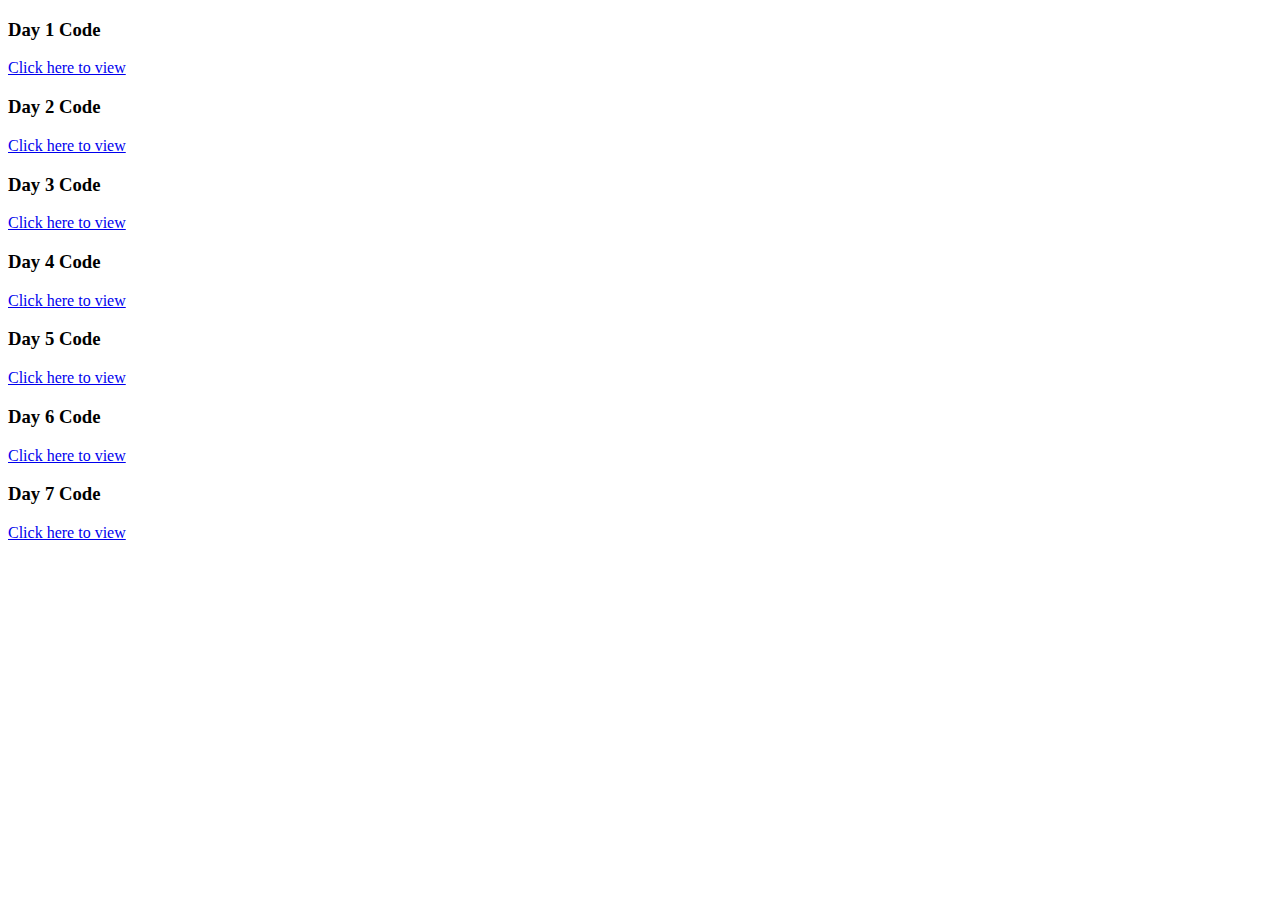
<file: index.html>
<!DOCTYPE html>
<html lang="en">
<head>
    <meta charset="UTF-8">
    <meta name="viewport" content="width=device-width, initial-scale=1.0">
    <title>Document</title>
</head>
<body>
    <h3> Day 1 Code </h3>
    <a href="day1.html" target="_blank"> Click here to view </a>

    <h3> Day 2 Code </h3>
    <a href="day2.html" target="_blank"> Click here to view </a>

    <h3> Day 3 Code </h3>
    <a href="day3.html" target="_blank"> Click here to view </a>

    <h3> Day 4 Code </h3>
    <a href="day4.html" target="_blank"> Click here to view </a>

    <h3> Day 5 Code </h3>
    <a href="day5.html" target="_blank"> Click here to view </a>

    <h3> Day 6 Code </h3>
    <a href="day6_class.html" target="_blank"> Click here to view </a>

    <h3> Day 7 Code </h3>
    <a href="day7_tailwind.html" target="_blank"> Click here to view </a>

</body>
</html>
</file>
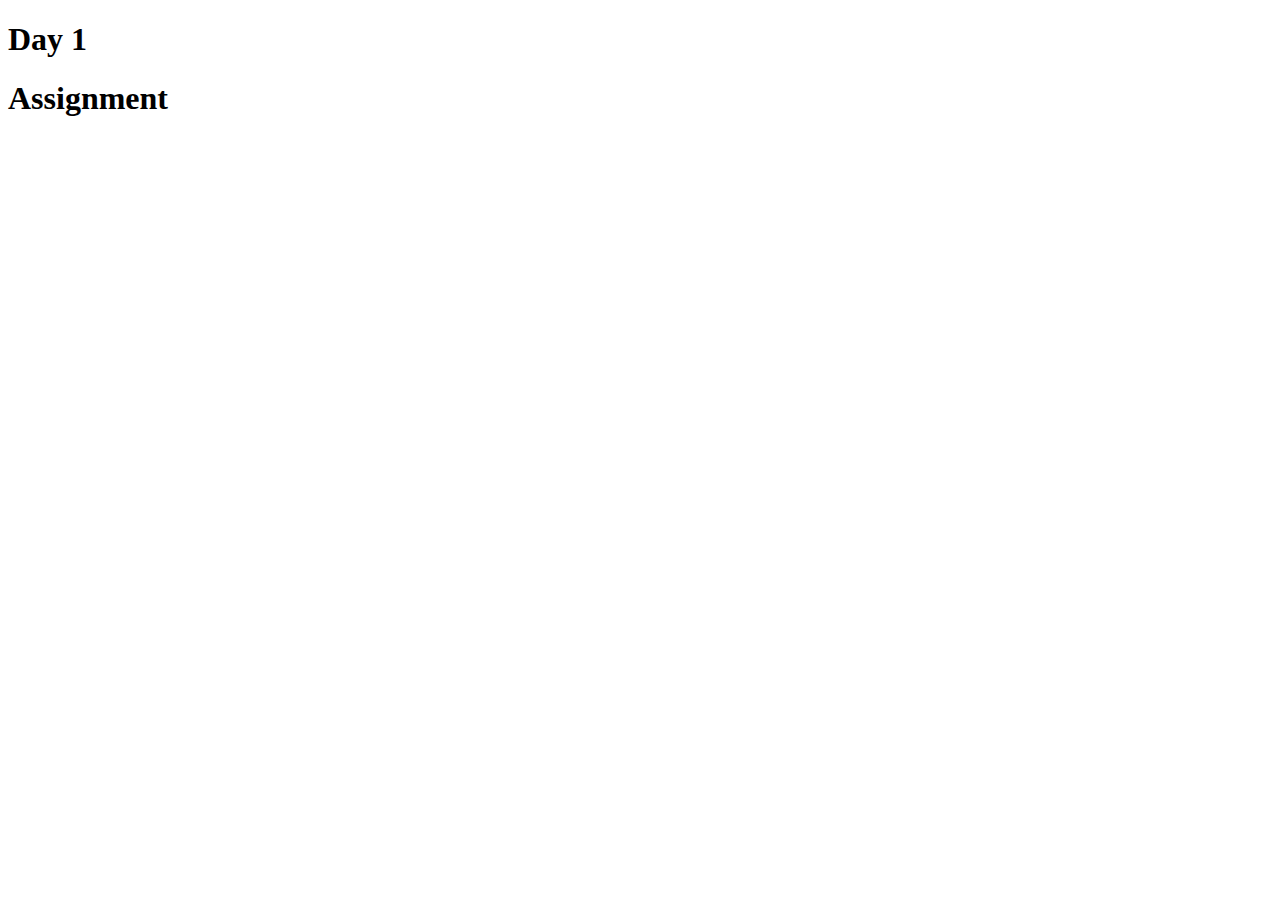
<file: day1.html>
<!DOCTYPE html>
<html lang="en">
<head>
    <meta charset="UTF-8">
    <meta name="viewport" content="width=device-width, initial-scale=1.0">
    <title>Document</title>
</head>
<body>
    <h1>Day 1</h1>
    <h1>Assignment</h1>
</body>
</html>
</file>
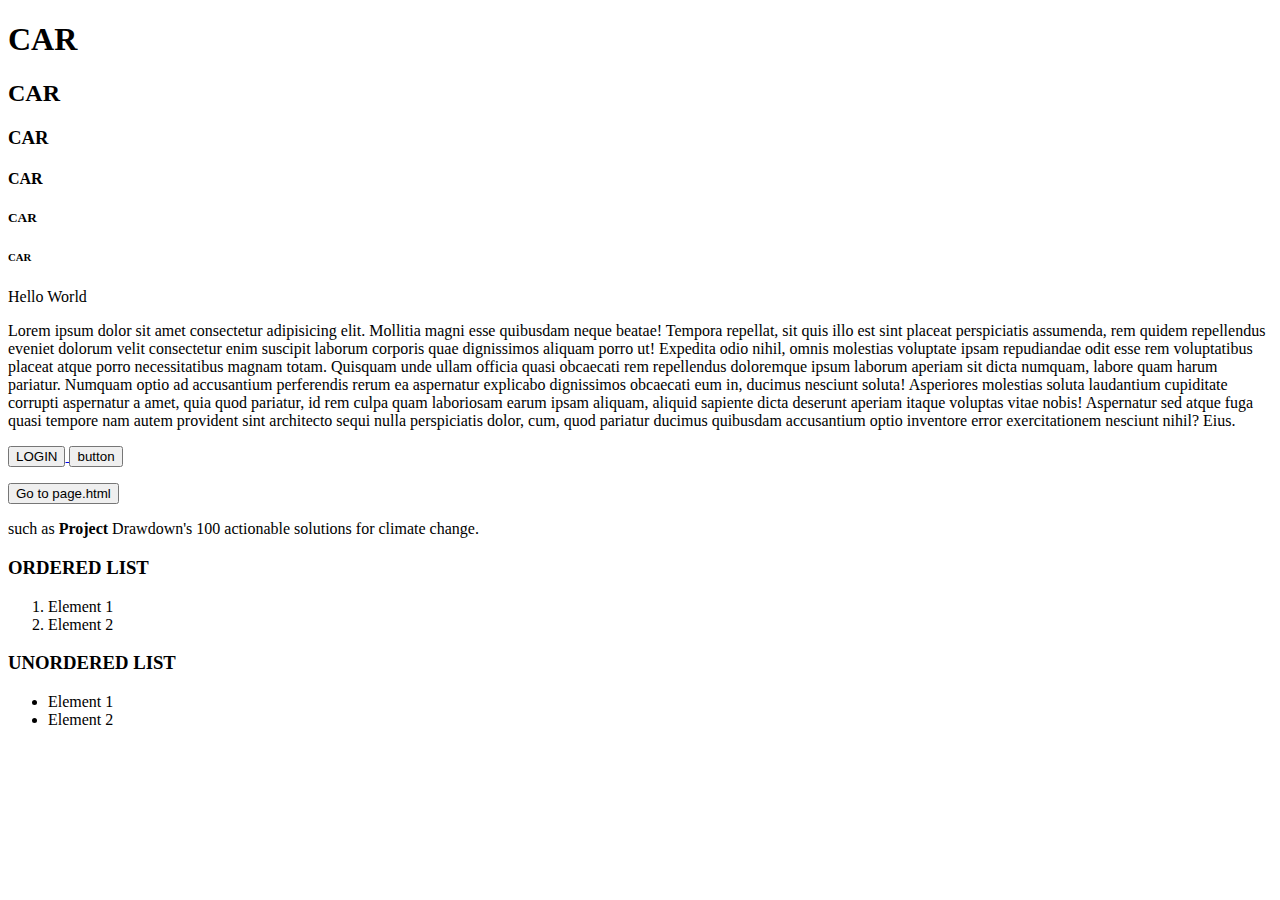
<file: day2.html>
<!DOCTYPE html>
<html lang="en">
  <head>
    <meta charset="UTF-8" />
    <meta name="viewport" content="width=device-width, initial-scale=1.0" />
    <title>Document</title>
  </head>

  <body>
    <!-- hw -> target -->
    <h1>CAR</h1>
    <h2>CAR</h2>
    <h3>CAR</h3>
    <h4>CAR</h4>
    <h5>CAR</h5>
    <h6>CAR</h6>

    <p>Hello World</p>

    <p>
      Lorem ipsum dolor sit amet consectetur adipisicing elit. Mollitia magni
      esse quibusdam neque beatae! Tempora repellat, sit quis illo est sint
      placeat perspiciatis assumenda, rem quidem repellendus eveniet dolorum
      velit consectetur enim suscipit laborum corporis quae dignissimos aliquam
      porro ut! Expedita odio nihil, omnis molestias voluptate ipsam repudiandae
      odit esse rem voluptatibus placeat atque porro necessitatibus magnam
      totam. Quisquam unde ullam officia quasi obcaecati rem repellendus
      doloremque ipsum laborum aperiam sit dicta numquam, labore quam harum
      pariatur. Numquam optio ad accusantium perferendis rerum ea aspernatur
      explicabo dignissimos obcaecati eum in, ducimus nesciunt soluta!
      Asperiores molestias soluta laudantium cupiditate corrupti aspernatur a
      amet, quia quod pariatur, id rem culpa quam laboriosam earum ipsam
      aliquam, aliquid sapiente dicta deserunt aperiam itaque voluptas vitae
      nobis! Aspernatur sed atque fuga quasi tempore nam autem provident sint
      architecto sequi nulla perspiciatis dolor, cum, quod pariatur ducimus
      quibusdam accusantium optio inventore error exercitationem nesciunt nihil?
      Eius.
    </p>

    <a href="page.html" target="_top">
      <button>LOGIN</button>
    </a>

    <a href="page.html">
      <button>button</button>
    </a>
    <p></p>

    <a href="page.html">
      <button>Go to page.html</button>
    </a>

    <p>
      such as <b>Project</b> Drawdown's 100 actionable solutions for climate
      change.
    </p>

    <h3>ORDERED LIST</h3>
    <ol>
      <li>Element 1</li>
      <li>Element 2</li>
    </ol>

    <h3>UNORDERED LIST</h3>
    <ul>
      <li>Element 1</li>
      <li>Element 2</li>
    </ul>
  </body>
</html>
</file>
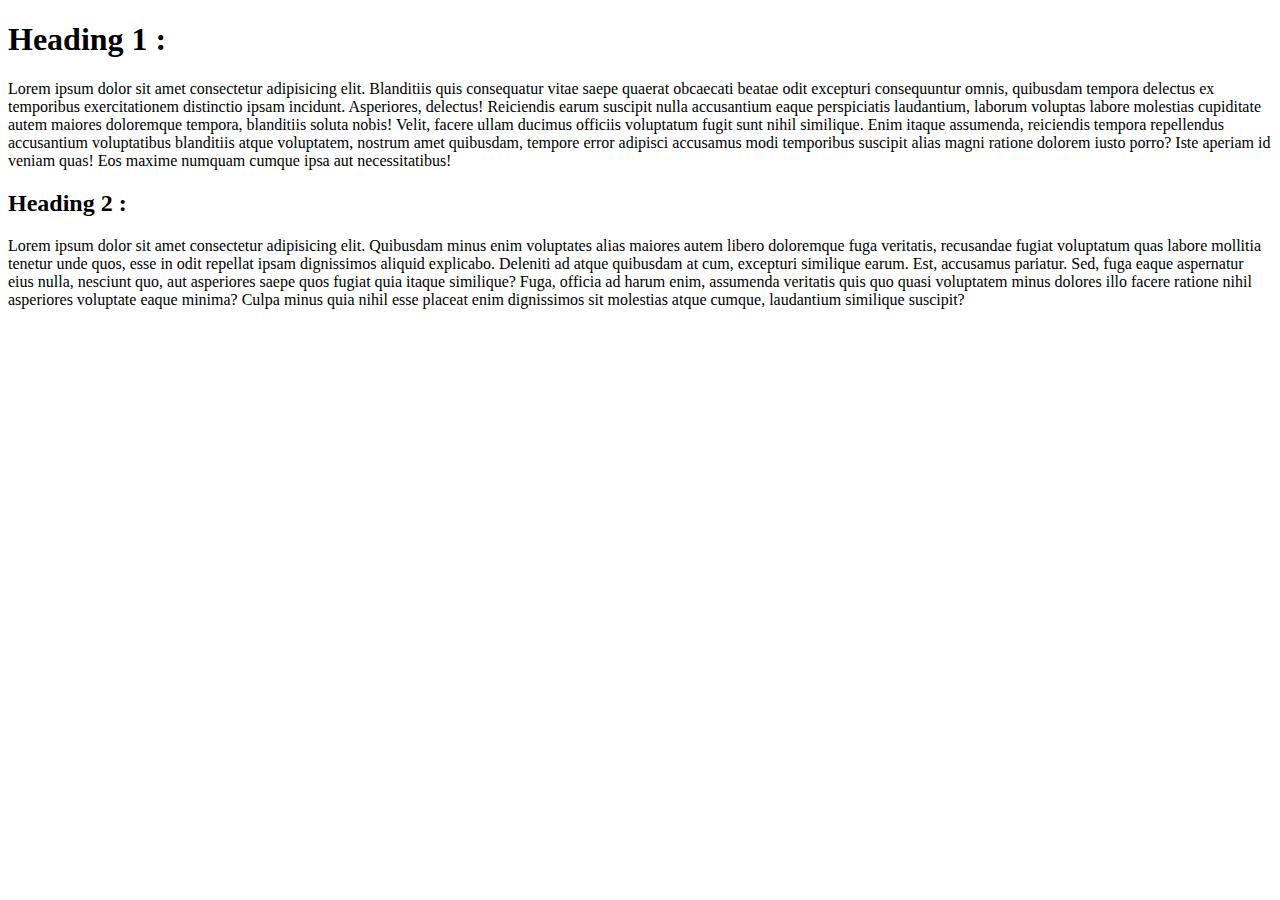
<file: day4.html>
<!-- Topics covered :
 
        GitHub
        CSS 
        Types of CSS 
        Selectors
    -->

<!DOCTYPE html>
<html lang="en">

<head>
    <meta charset="UTF-8">
    <meta name="viewport" content="width=device-width, initial-scale=1.0">
    <title>Document</title>
</head>

<body>
    <h1> Heading 1 :</h3>
        <p>Lorem ipsum dolor sit amet consectetur adipisicing elit. Blanditiis quis consequatur vitae saepe quaerat
            obcaecati beatae odit excepturi consequuntur omnis, quibusdam tempora delectus ex temporibus exercitationem
            distinctio ipsam incidunt. Asperiores, delectus! Reiciendis earum suscipit nulla accusantium eaque
            perspiciatis laudantium, laborum voluptas labore molestias cupiditate autem maiores doloremque tempora,
            blanditiis soluta nobis! Velit, facere ullam ducimus officiis voluptatum fugit sunt nihil similique. Enim
            itaque assumenda, reiciendis tempora repellendus accusantium voluptatibus blanditiis atque voluptatem,
            nostrum amet quibusdam, tempore error adipisci accusamus modi temporibus suscipit alias magni ratione
            dolorem iusto porro? Iste aperiam id veniam quas! Eos maxime numquam cumque ipsa aut necessitatibus!
        </p>
        <h2>
            Heading 2 :
        </h2>
        <p>
            Lorem ipsum dolor sit amet consectetur adipisicing elit. Quibusdam minus enim voluptates alias maiores autem
            libero doloremque fuga veritatis, recusandae fugiat voluptatum quas labore mollitia tenetur unde quos, esse
            in odit repellat ipsam dignissimos aliquid explicabo. Deleniti ad atque quibusdam at cum, excepturi
            similique earum. Est, accusamus pariatur. Sed, fuga eaque aspernatur eius nulla, nesciunt quo, aut
            asperiores saepe quos fugiat quia itaque similique? Fuga, officia ad harum enim, assumenda veritatis quis
            quo quasi voluptatem minus dolores illo facere ratione nihil asperiores voluptate eaque minima? Culpa minus
            quia nihil esse placeat enim dignissimos sit molestias atque cumque, laudantium similique suscipit?
        </p>
</body>

</html>
</file>
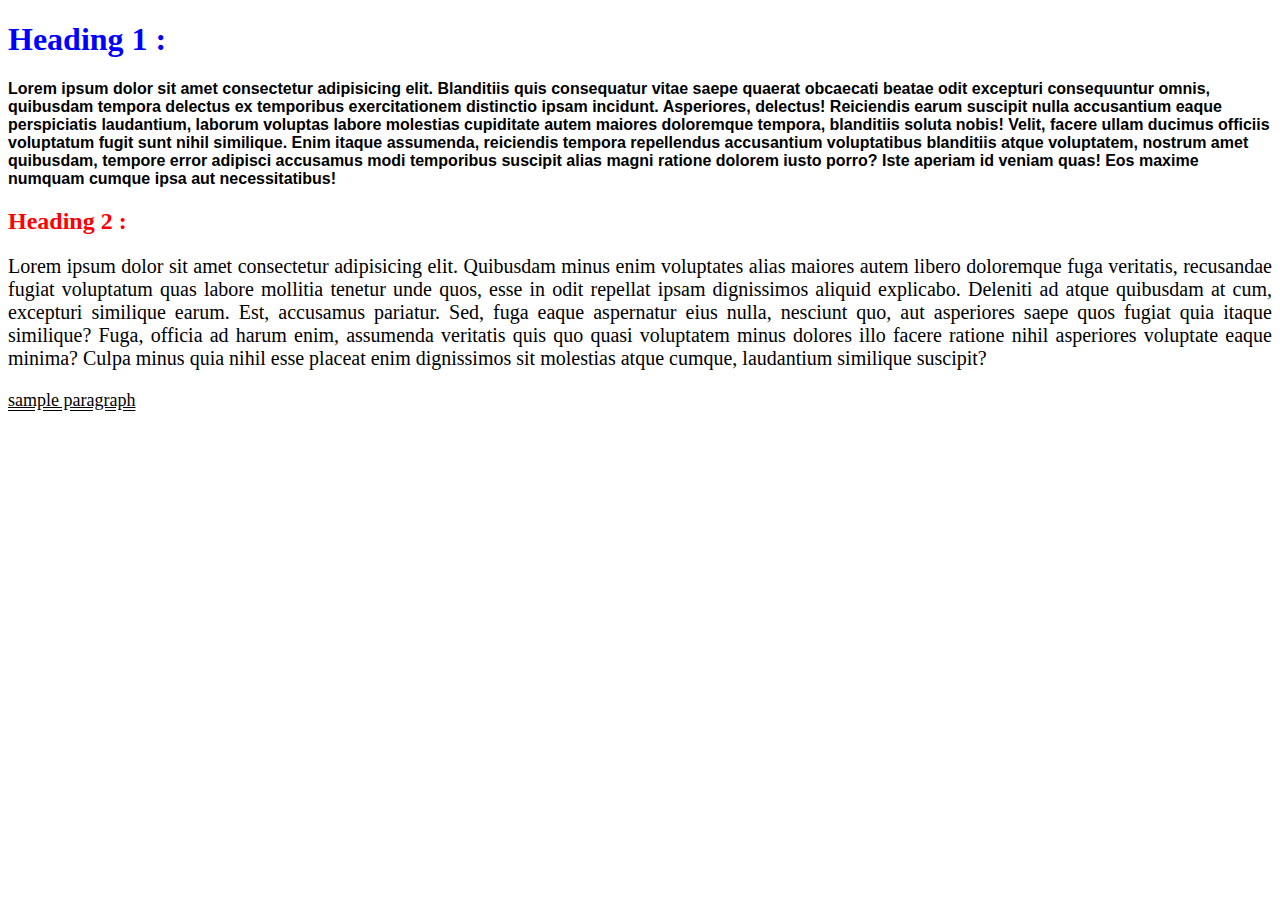
<file: day5.html>
<!DOCTYPE html>
<html lang="en">

<head>
    <meta charset="UTF-8">
    <meta name="viewport" content="width=device-width, initial-scale=1.0">
    <title>Document</title>
    <link rel="preconnect" href="https://fonts.googleapis.com">
    <link rel="preconnect" href="https://fonts.gstatic.com" crossorigin>
    <link href="https://fonts.googleapis.com/css2?family=Open+Sans:ital,wght@0,300..800;1,300..800&display=swap"
        rel="stylesheet">
    <link rel="stylesheet" href="day5.css">
</head>

<body>
    <h1 class="main_head"> Heading 1 :</h3>
        <p id="head_para">Lorem ipsum dolor sit amet consectetur adipisicing elit. Blanditiis quis consequatur vitae
            saepe quaerat
            obcaecati beatae odit excepturi consequuntur omnis, quibusdam tempora delectus ex temporibus exercitationem
            distinctio ipsam incidunt. Asperiores, delectus! Reiciendis earum suscipit nulla accusantium eaque
            perspiciatis laudantium, laborum voluptas labore molestias cupiditate autem maiores doloremque tempora,
            blanditiis soluta nobis! Velit, facere ullam ducimus officiis voluptatum fugit sunt nihil similique. Enim
            itaque assumenda, reiciendis tempora repellendus accusantium voluptatibus blanditiis atque voluptatem,
            nostrum amet quibusdam, tempore error adipisci accusamus modi temporibus suscipit alias magni ratione
            dolorem iusto porro? Iste aperiam id veniam quas! Eos maxime numquam cumque ipsa aut necessitatibus!
        </p>
        <h2 class="next_head">
            Heading 2 :
        </h2>
        <p class="para">
            Lorem ipsum dolor sit amet consectetur adipisicing elit. Quibusdam minus enim voluptates alias maiores autem
            libero doloremque fuga veritatis, recusandae fugiat voluptatum quas labore mollitia tenetur unde quos, esse
            in odit repellat ipsam dignissimos aliquid explicabo. Deleniti ad atque quibusdam at cum, excepturi
            similique earum. Est, accusamus pariatur. Sed, fuga eaque aspernatur eius nulla, nesciunt quo, aut
            asperiores saepe quos fugiat quia itaque similique? Fuga, officia ad harum enim, assumenda veritatis quis
            quo quasi voluptatem minus dolores illo facere ratione nihil asperiores voluptate eaque minima? Culpa minus
            quia nihil esse placeat enim dignissimos sit molestias atque cumque, laudantium similique suscipit?
        </p>


        <p id="sample">sample paragraph</p>
</body>

</html>
</file>
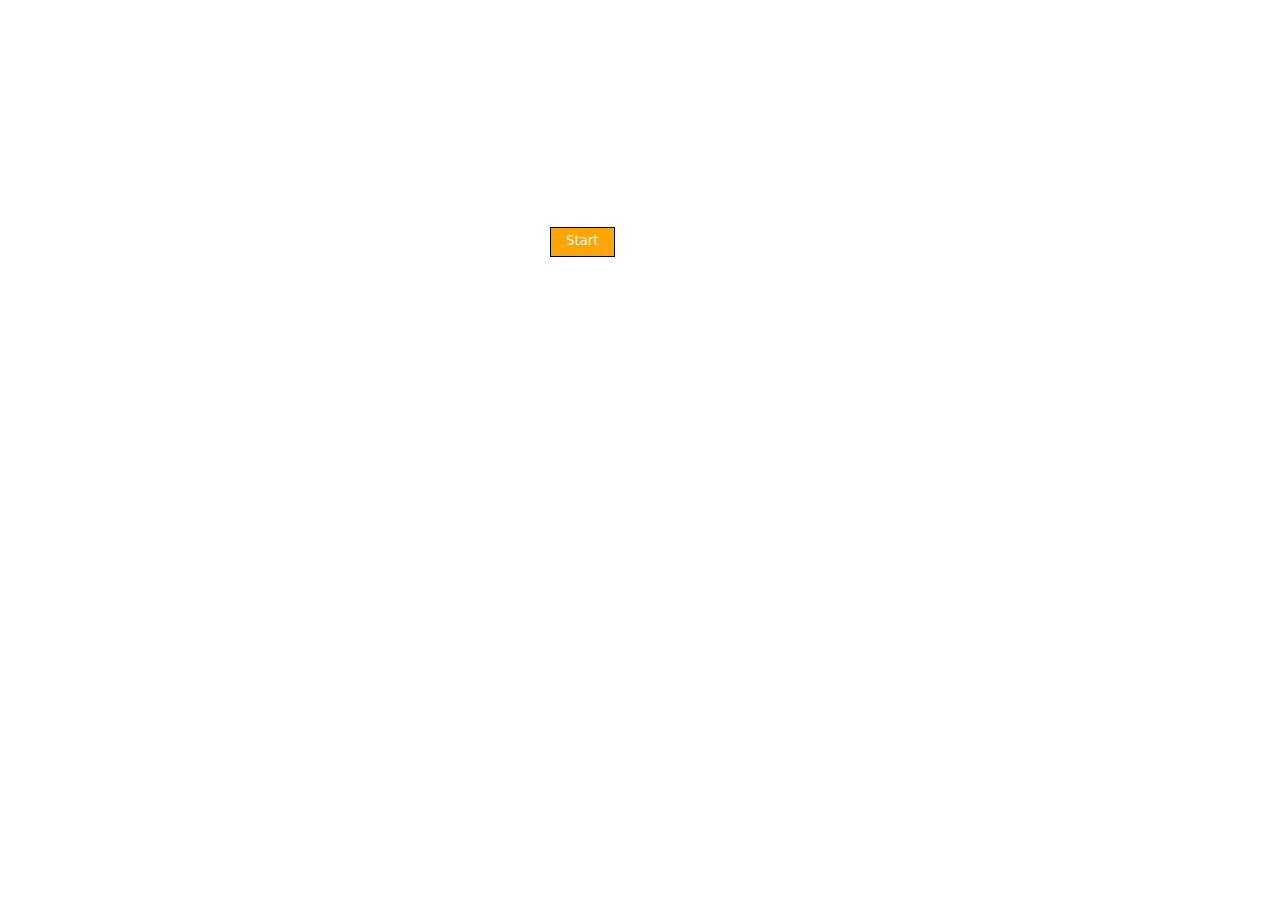
<file: day6.html>
<!DOCTYPE html>
<html lang="en">

<head>
    <meta charset="UTF-8">
    <meta name="viewport" content="width=device-width, initial-scale=1.0">
    <title>Document</title>
    <link rel="stylesheet" href="day6.css">
</head>

<body>
    <div class="box1">
        <h1 class="head">Todolist</h1>
        <br />
        <p class="para">Each day I will accomplish one thing on my todo</p>
        <p class="para" id="pa">list . </p>
        <br />
        <h4 class="read">Read a Book</h6>

            <div class="para">
                <p>I don't think the human race will survive the </p>
                <p>next thousand years, unless we spread into space.</p>
                <p>There are too many accidents that can befall life on </p>
                <p>a single planet. But I'm an optimist...</p>
            </div>

            <button class="button"> Start</button>
            <p class="afsub"> Don't skip introduction</p>

    </div>
</body>

</html>
</file>
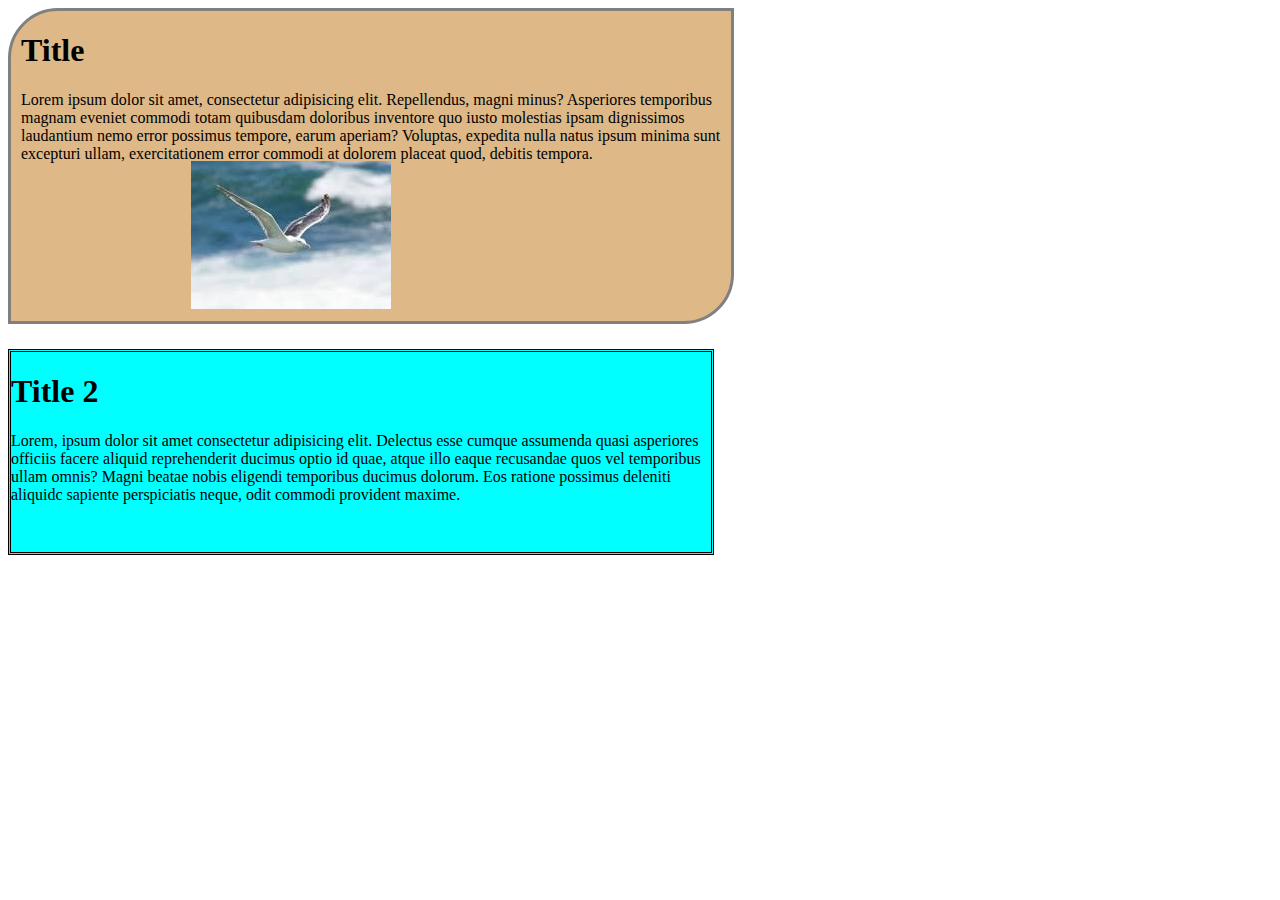
<file: day6_class.html>
<!DOCTYPE html>
<html lang="en">

<head>
    <meta charset="UTF-8">
    <meta name="viewport" content="width=device-width, initial-scale=1.0">
    <title>Document</title>
    <link rel="stylesheet" href="day6_class.css">
</head>

<body>
    <div class="box1">
        <h1>Title</h1>
        <p>Lorem ipsum dolor sit amet, consectetur adipisicing elit. Repellendus, magni minus? Asperiores temporibus
            magnam eveniet commodi totam quibusdam doloribus inventore quo iusto molestias ipsam dignissimos laudantium
            nemo error possimus tempore, earum aperiam? Voluptas, expedita nulla natus ipsum minima sunt excepturi
            ullam, exercitationem error commodi at dolorem placeat quod, debitis tempora.</p>
    </div>

    <div class="box2">
        <h1> Title 2 </h1>
        <p>Lorem, ipsum dolor sit amet consectetur adipisicing elit. Delectus esse cumque assumenda quasi asperiores
            officiis facere aliquid reprehenderit ducimus optio id quae, atque illo eaque recusandae quos vel temporibus
            ullam omnis? Magni beatae nobis eligendi temporibus ducimus dolorum. Eos ratione possimus deleniti aliquidc
            sapiente perspiciatis neque, odit commodi provident maxime.
        </p>
    </div>
</body>

</html>
</file>
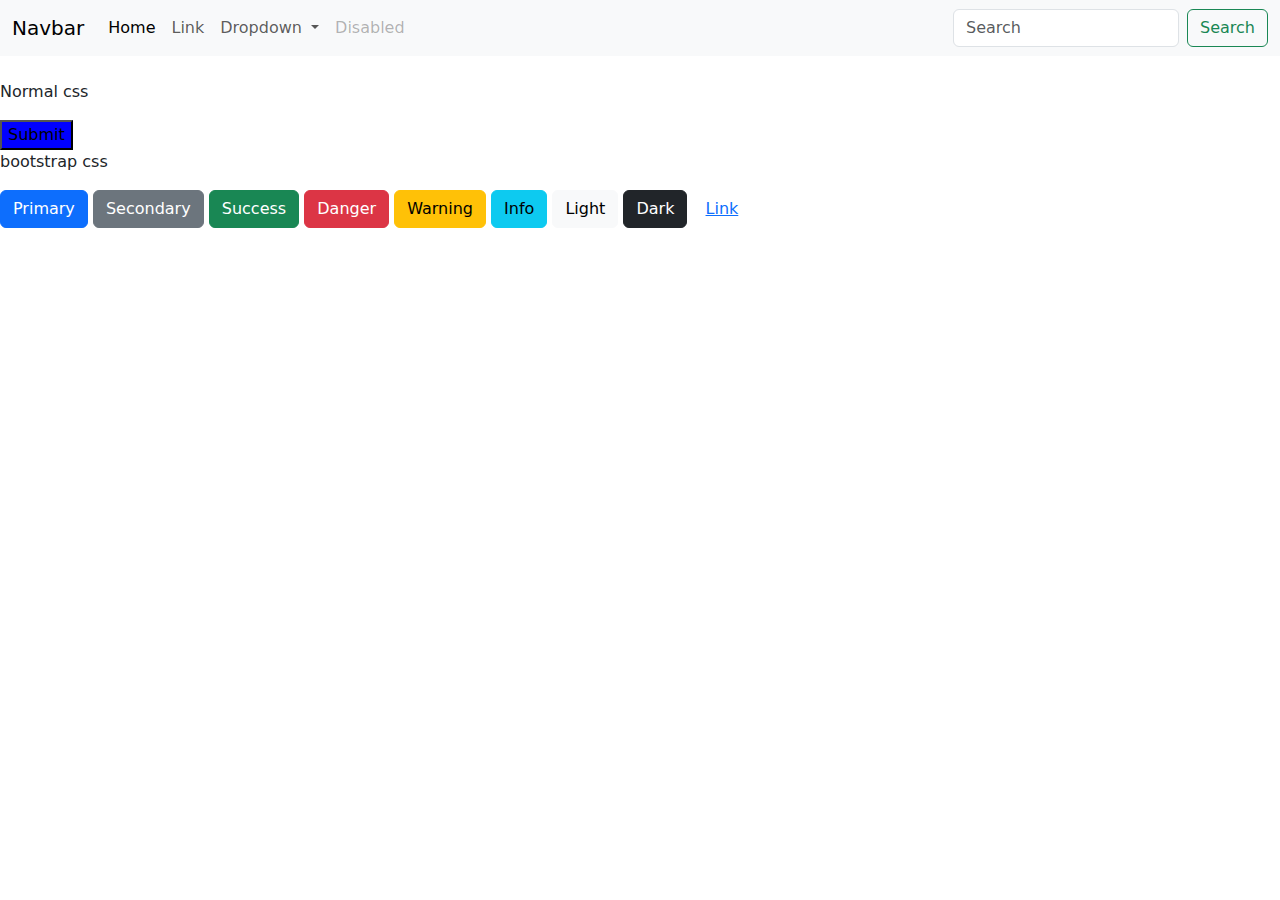
<file: day7_bootstrap.html>
<!DOCTYPE html>
<html lang="en">
  <head>
    <meta charset="UTF-8" />
    <meta name="viewport" content="width=device-width, initial-scale=1.0" />
    <title>Document</title>
    <!-- normal CSS  -->
    <link rel="stylesheet" href="day7_bootstrap.css" />
    <!-- Bootstrap CSS  -->
    <link
      href="https://cdn.jsdelivr.net/npm/bootstrap@5.3.3/dist/css/bootstrap.min.css"
      rel="stylesheet"
      integrity="sha384-QWTKZyjpPEjISv5WaRU9OFeRpok6YctnYmDr5pNlyT2bRjXh0JMhjY6hW+ALEwIH"
      crossorigin="anonymous"
    />
  </head>

  <body>
    <!-- nav bar using bootstrap -->
    <nav class="navbar navbar-expand-lg bg-body-tertiary">
        <div class="container-fluid">
          <a class="navbar-brand" href="#">Navbar</a>
          <button class="navbar-toggler" type="button" data-bs-toggle="collapse" data-bs-target="#navbarSupportedContent" aria-controls="navbarSupportedContent" aria-expanded="false" aria-label="Toggle navigation">
            <span class="navbar-toggler-icon"></span>
          </button>
          <div class="collapse navbar-collapse" id="navbarSupportedContent">
            <ul class="navbar-nav me-auto mb-2 mb-lg-0">
              <li class="nav-item">
                <a class="nav-link active" aria-current="page" href="#">Home</a>
              </li>
              <li class="nav-item">
                <a class="nav-link" href="#">Link</a>
              </li>
              <li class="nav-item dropdown">
                <a class="nav-link dropdown-toggle" href="#" role="button" data-bs-toggle="dropdown" aria-expanded="false">
                  Dropdown
                </a>
                <ul class="dropdown-menu">
                  <li><a class="dropdown-item" href="#">Action</a></li>
                  <li><a class="dropdown-item" href="#">Another action</a></li>
                  <li><hr class="dropdown-divider"></li>
                  <li><a class="dropdown-item" href="#">Something else here</a></li>
                </ul>
              </li>
              <li class="nav-item">
                <a class="nav-link disabled" aria-disabled="true">Disabled</a>
              </li>
            </ul>
            <form class="d-flex" role="search">
              <input class="form-control me-2" type="search" placeholder="Search" aria-label="Search">
              <button class="btn btn-outline-success" type="submit">Search</button>
            </form>
          </div>
        </div>
      </nav>
<!-- nav bar using bootstrap 🤞 -->
 <br>
    <p>Normal css</p>
    <button class="b">Submit</button>
    <p>bootstrap css</p>
    <button type="button" class="btn btn-primary">Primary</button>
    <button type="button" class="btn btn-secondary">Secondary</button>
    <button type="button" class="btn btn-success">Success</button>
    <button type="button" class="btn btn-danger">Danger</button>
    <button type="button" class="btn btn-warning">Warning</button>
    <button type="button" class="btn btn-info">Info</button>
    <button type="button" class="btn btn-light">Light</button>
    <button type="button" class="btn btn-dark">Dark</button>

    <button type="button" class="btn btn-link">Link</button>
  </body>
</html>
</file>
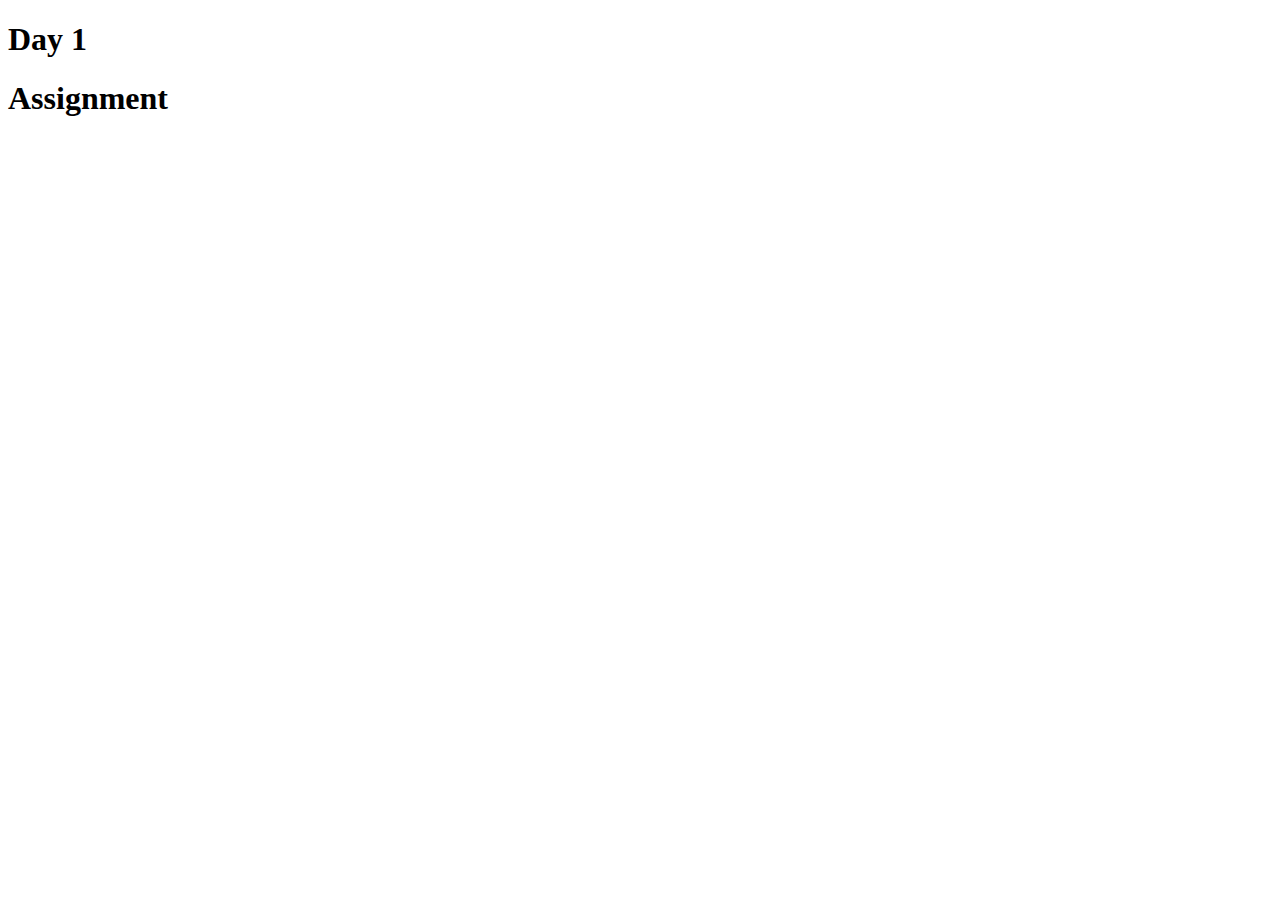
<file: page.html>
<!DOCTYPE html>
<html lang="en">
<head>
    <meta charset="UTF-8">
    <meta name="viewport" content="width=device-width, initial-scale=1.0">
    <title>Document</title>
</head>
<body>
    <h1>Day 1</h1>
    <h1>Assignment</h1>
</body>
</html>
</file>
<file: day5.css>
.main_head{
    color: blue;
}
.next_head{
    color: red;
}

#head_para{
    /* color: #DB7F43; */
    font-size: 16px;
    /* font-family: 'Courier New', Courier, monospace; */
    font-family: "Open San", sans-serif;
    font-weight: 900;
}
.para{
    
    text-align: justify;
    /* font-size: 1rem; */
    font-size: 20px;
    
}
#sample{
    font-size: large;
    text-decoration: underline;
    text-decoration-style: double;
}
</file>
<file: day6.css>
* {
    margin: 0px;
    font-family: system-ui, -apple-system, BlinkMacSystemFont, 'Segoe UI', Roboto, Oxygen, Ubuntu, Cantarell, 'Open Sans', 'Helvetica Neue', sans-serif;
}

.box1 {
    width: 1000px;
    height: 600px;
    
    background-image: url(https://ik.imagekit.io/4z8covdo9/Full%20stack/todolistbg.png?updatedAt=1700761069523);
    background-position: 400px;
    background-repeat: no-repeat;

}
.head{
    color: white;
    padding-left: 52%;
    
}
.para{
    color: white;
    padding-left: 410px;
    font-weight: 100;
}
#pa{
    padding-left: 560px;
}
.read{
    color: white;
    padding-left: 410px;
    font-weight: 500;
    padding-bottom: 8px;
}

.button{
    margin-top: 10px;
    margin-left: 55%;
    padding: 5px 15px 8px 15px;
    background-color: orange ;
    color: white;
    border: black 1px solid;
}
.afsub{
    color: white;
    padding-left: 530px;
    font-size: x-small;
    text-decoration: underline;
    padding-top: 5px;
}
</file>
<file: day6_class.css>
/* *{
    margin: 0px;
    padding: 0px;
} */
.box1{
    height: 300px;
    width: 700px;
    background-color: burlywood;
    background-image: url(asset/download1.jpeg);
    background-repeat: no-repeat;
    background-position: 180px 150px;
    background-size: 200px;
    /* opacity: 90%; */

    padding: 0px 10px 10px 10px ;
    /* margin-left: 250px; */
    border: 3px solid rgb(128, 128, 128);
    border-top-left-radius: 50px;
    border-bottom-right-radius: 50px;
}

.box2{
    height: 200px;
    width: 700px;
    background-color: aqua;
    border: black 3px;
    border-style: double;
    margin-top: 25px;
}
</file>
